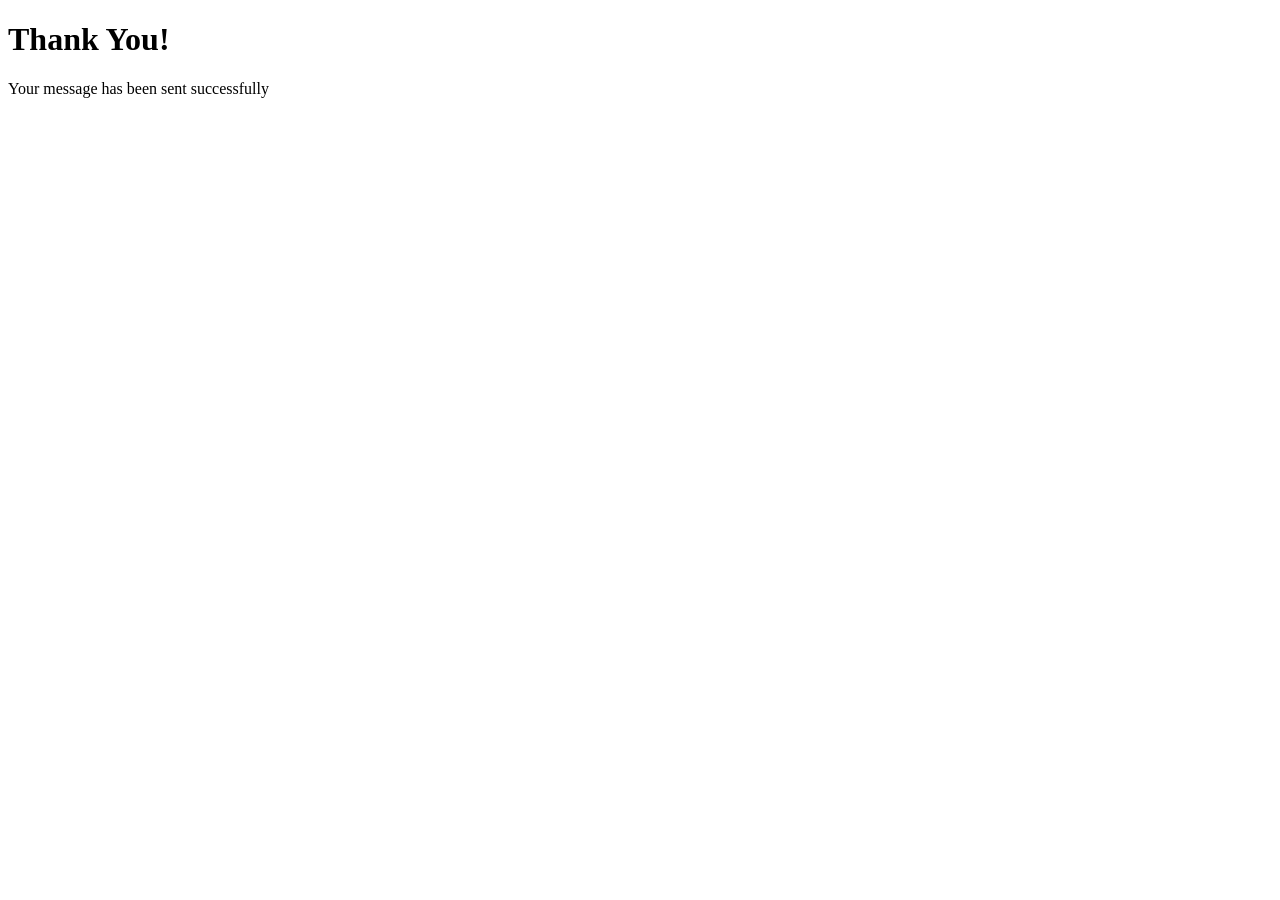
<file: thankyou.html>
<!DOCTYPE html>
<html lang="en">
<head>
    <meta charset="UTF-8">
    <meta name="viewport" content="width=device-width, initial-scale=1.0">
    <title>Thank you</title>
</head>
<body>
     <h1>Thank You!</h1>
     <p>Your message has been sent successfully</p>
</body>
</html>
</file>
